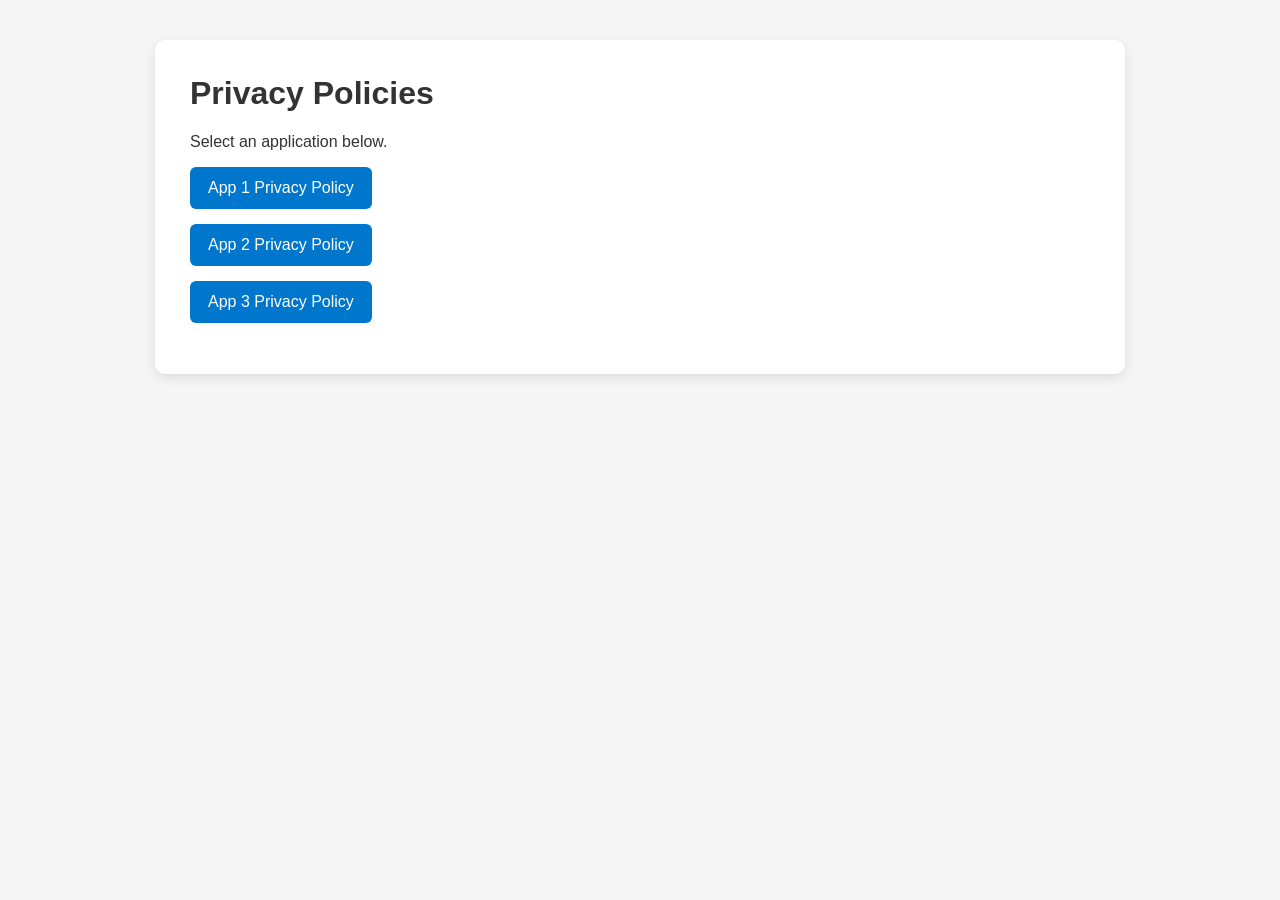
<file: index.html>
<!DOCTYPE html>
<html lang="en">
<head>
    <meta charset="UTF-8">
    <meta name="viewport" content="width=device-width, initial-scale=1.0">
    <title>Privacy Policies</title>
    <link rel="stylesheet" href="style.css">
</head>
<body>

<div class="container">

<h1>Privacy Policies</h1>

<p>Select an application below.</p>

<ul>
    <li>
        <a class="button" href="app1/">
            App 1 Privacy Policy
        </a>
    </li>

    <li>
        <a class="button" href="app2/">
            App 2 Privacy Policy
        </a>
    </li>

    <li>
        <a class="button" href="app3/">
            App 3 Privacy Policy
        </a>
    </li>
</ul>

</div>

</body>
</html>
</file>
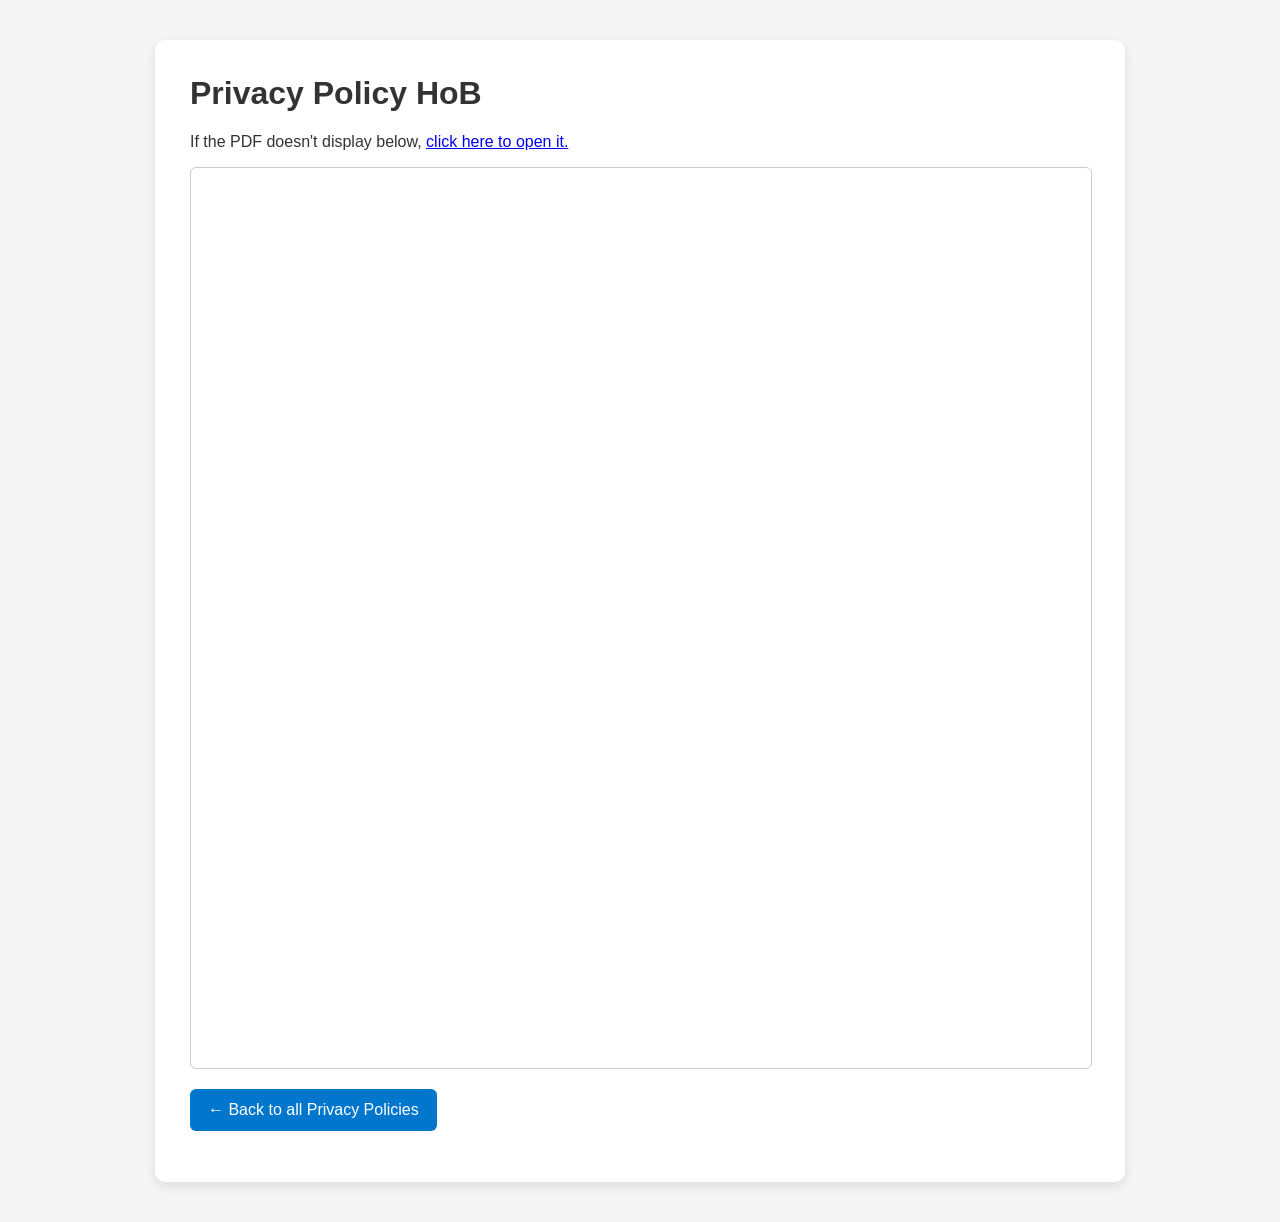
<file: app1/index.html>
<!DOCTYPE html>
<html lang="en">
<head>
    <meta charset="UTF-8">
    <meta name="viewport" content="width=device-width, initial-scale=1.0">
    <title>Privacy Policy HoB</title>

    <link rel="stylesheet" href="../style.css">
</head>
<body>

<div class="container">

<h1>Privacy Policy HoB</h1>

<p>
If the PDF doesn't display below,
<a href="Privacy Policy HoB.pdf" target="_blank">click here to open it.</a>
</p>

<iframe
    src="Privacy Policy HoB.pdf">
</iframe>

<p>
<a class="button" href="../">
← Back to all Privacy Policies
</a>
</p>

</div>

</body>
</html>
</file>
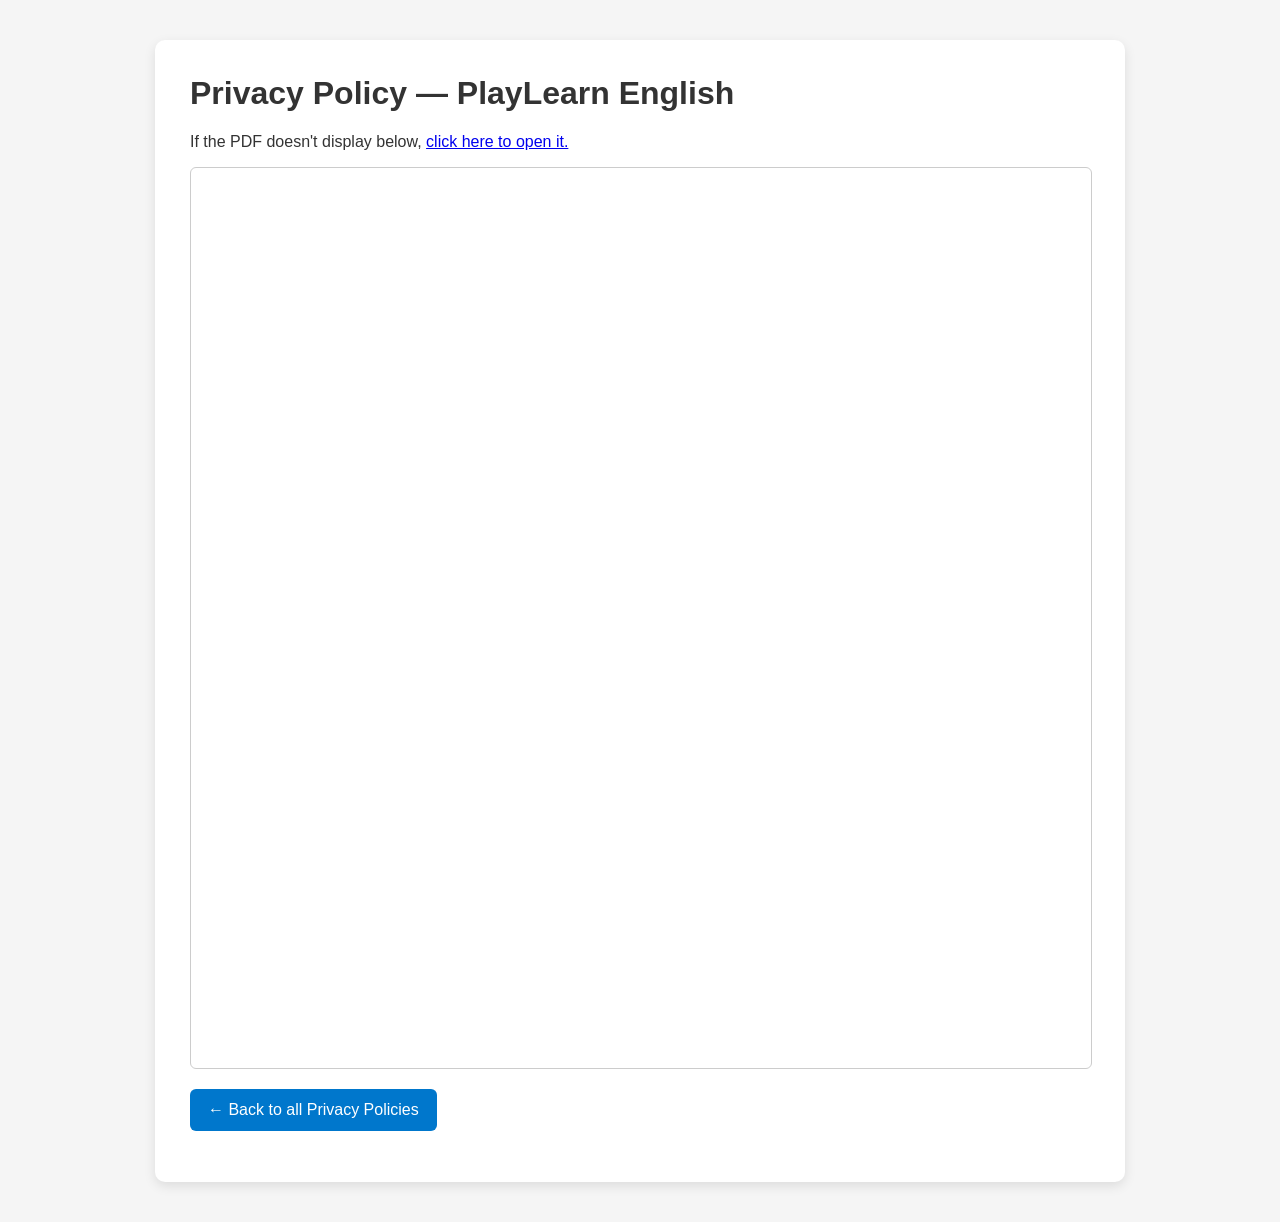
<file: app2/index.html>
<!DOCTYPE html>
<html lang="en">
<head>
    <meta charset="UTF-8">
    <meta name="viewport" content="width=device-width, initial-scale=1.0">
    <title>Privacy Policy — PlayLearn English</title>

    <link rel="stylesheet" href="../style.css">
</head>
<body>

<div class="container">

<h1>Privacy Policy — PlayLearn English</h1>

<p>
If the PDF doesn't display below,
<a href="Pl_en Privacy policy.pdf" target="_blank">click here to open it.</a>
</p>

<iframe src="Pl_en Privacy policy.pdf"></iframe>

<p>
<a class="button" href="../">
← Back to all Privacy Policies
</a>
</p>

</div>

</body>
</html>
</file>
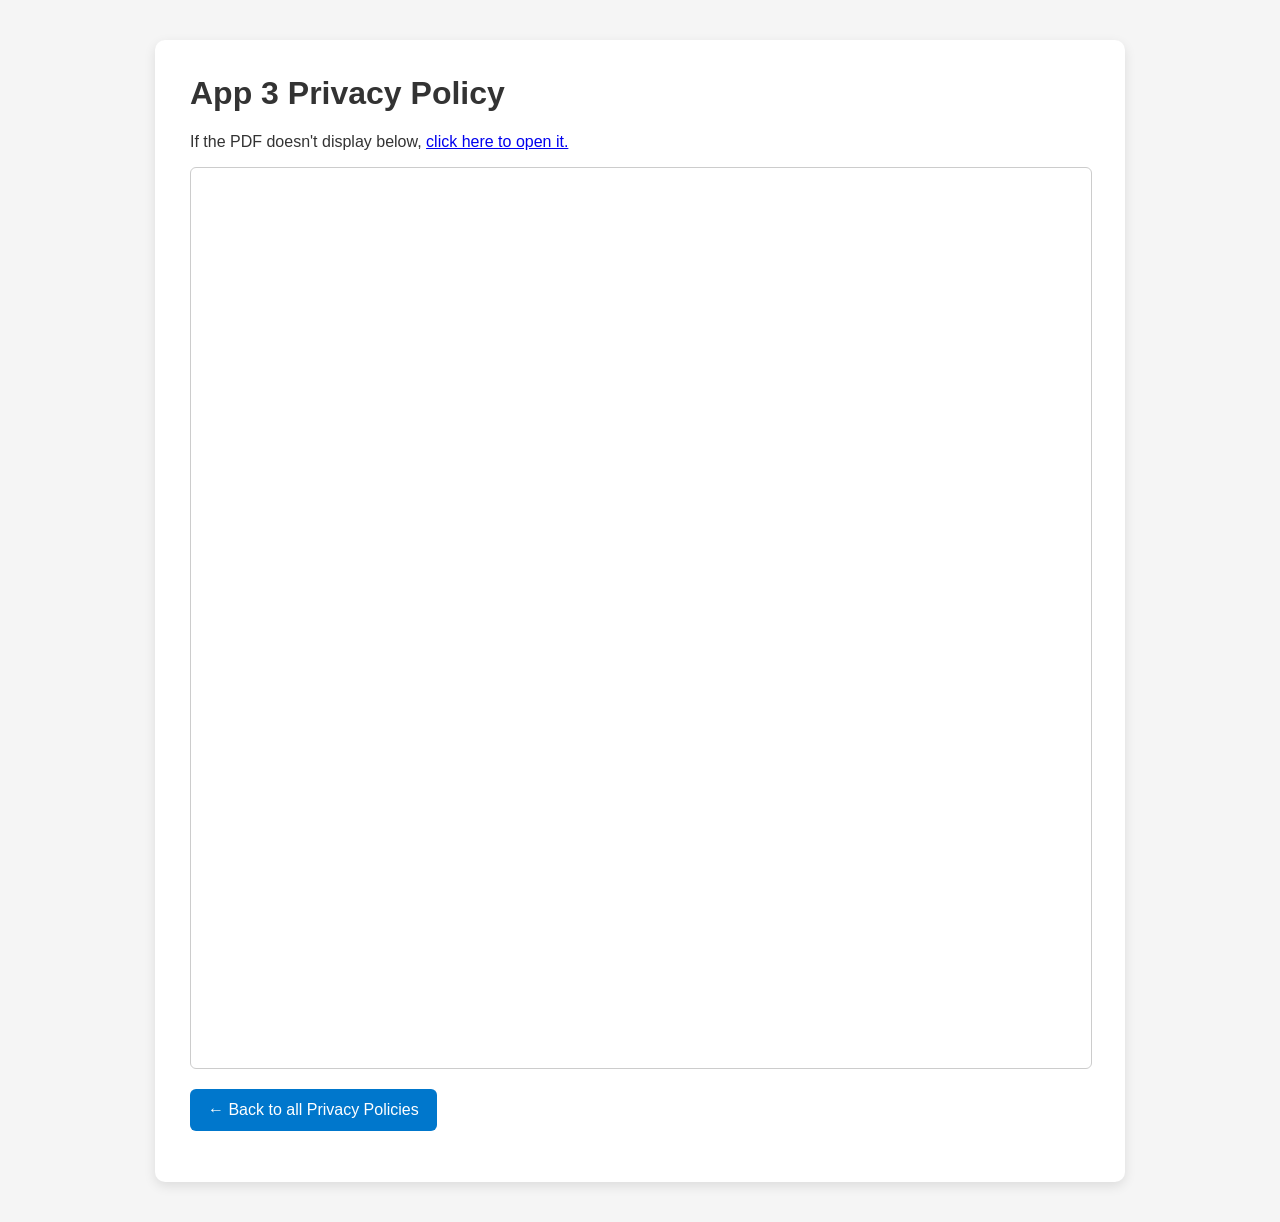
<file: app3/index.html>
<!DOCTYPE html>
<html lang="en">
<head>
    <meta charset="UTF-8">
    <meta name="viewport" content="width=device-width, initial-scale=1.0">
    <title>App 3 Privacy Policy</title>

    <link rel="stylesheet" href="../style.css">
</head>
<body>

<div class="container">

<h1>App 3 Privacy Policy</h1>

<p>
If the PDF doesn't display below,
<a href="https://github.com/ZoojooZ/ZoojooZ/blob/main/app3/HouseofBogSupport.pdf" target="_blank">click here to open it.</a>
</p>

<iframe src="https://github.com/ZoojooZ/ZoojooZ/blob/main/app3/HouseofBogSupport.pdf"></iframe>
    
<p>
<a class="button" href="../">
← Back to all Privacy Policies
</a>
</p>

</div>

</body>
</html>
</file>
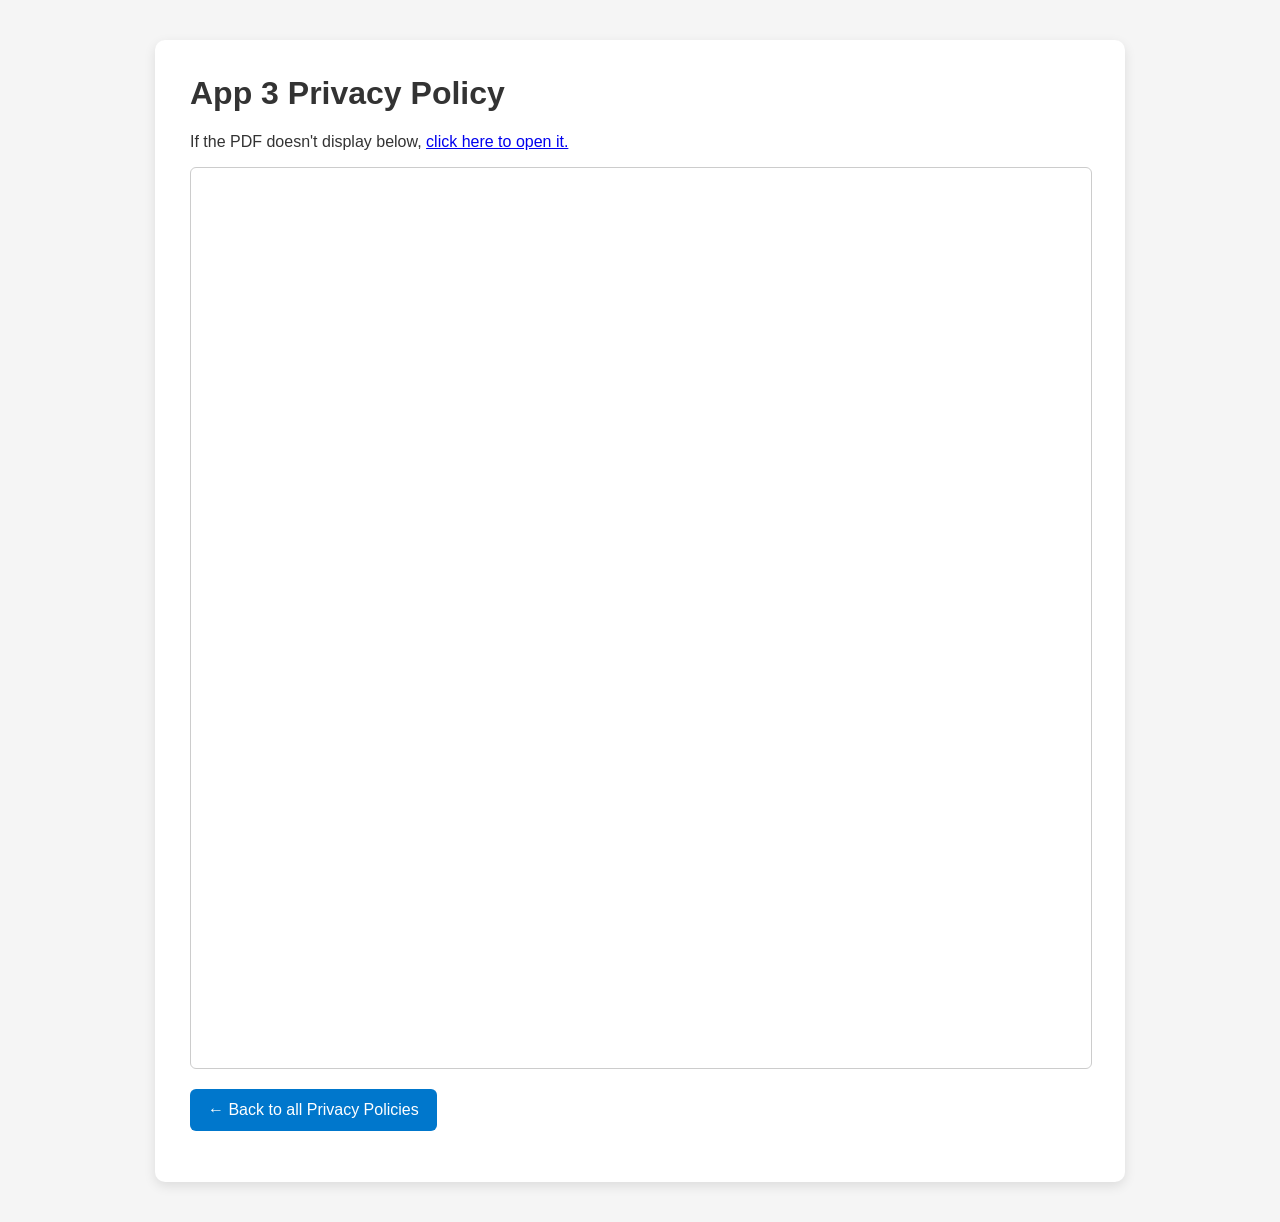
<file: privacy-policies/app3/index.html>
<!DOCTYPE html>
<html lang="en">
<head>
    <meta charset="UTF-8">
    <meta name="viewport" content="width=device-width, initial-scale=1.0">
    <title>App 3 Privacy Policy</title>

    <link rel="stylesheet" href="../style.css">
</head>
<body>

<div class="container">

<h1>App 3 Privacy Policy</h1>

<p>
If the PDF doesn't display below,
<a href="https://github.com/ZoojooZ/ZoojooZ/blob/main/privacy-policies/app3/Support%20House%20of%20Bog" target="_blank">click here to open it.</a>
</p>

<iframe src="https://github.com/ZoojooZ/ZoojooZ/blob/main/privacy-policies/app3/Support%20House%20of%20Bog"></iframe>

<p>
<a class="button" href="../">
← Back to all Privacy Policies
</a>
</p>

</div>

</body>
</html>
</file>
<file: style.css>
body {
    margin: 0;
    padding: 40px 20px;
    font-family: Arial, Helvetica, sans-serif;
    background: #f5f5f5;
    color: #333;
}

.container {
    max-width: 900px;
    margin: auto;
    background: white;
    padding: 35px;
    border-radius: 10px;
    box-shadow: 0 4px 12px rgba(0,0,0,.1);
}

h1 {
    margin-top: 0;
}

ul {
    list-style: none;
    padding: 0;
}

li {
    margin: 15px 0;
}

a.button {
    display: inline-block;
    padding: 12px 18px;
    background: #0077cc;
    color: white;
    text-decoration: none;
    border-radius: 6px;
}

a.button:hover {
    background: #005fa3;
}

iframe {
    width: 100%;
    height: 900px;
    border: 1px solid #ccc;
    border-radius: 6px;
}
</file>
<file: privacy-policies/style.css>
body {
    margin: 0;
    padding: 40px 20px;
    font-family: Arial, Helvetica, sans-serif;
    background: #f5f5f5;
    color: #333;
}

.container {
    max-width: 900px;
    margin: auto;
    background: white;
    padding: 35px;
    border-radius: 10px;
    box-shadow: 0 4px 12px rgba(0,0,0,.1);
}

h1 {
    margin-top: 0;
}

ul {
    list-style: none;
    padding: 0;
}

li {
    margin: 15px 0;
}

a.button {
    display: inline-block;
    padding: 12px 18px;
    background: #0077cc;
    color: white;
    text-decoration: none;
    border-radius: 6px;
}

a.button:hover {
    background: #005fa3;
}

iframe {
    width: 100%;
    height: 900px;
    border: 1px solid #ccc;
    border-radius: 6px;
}
</file>
